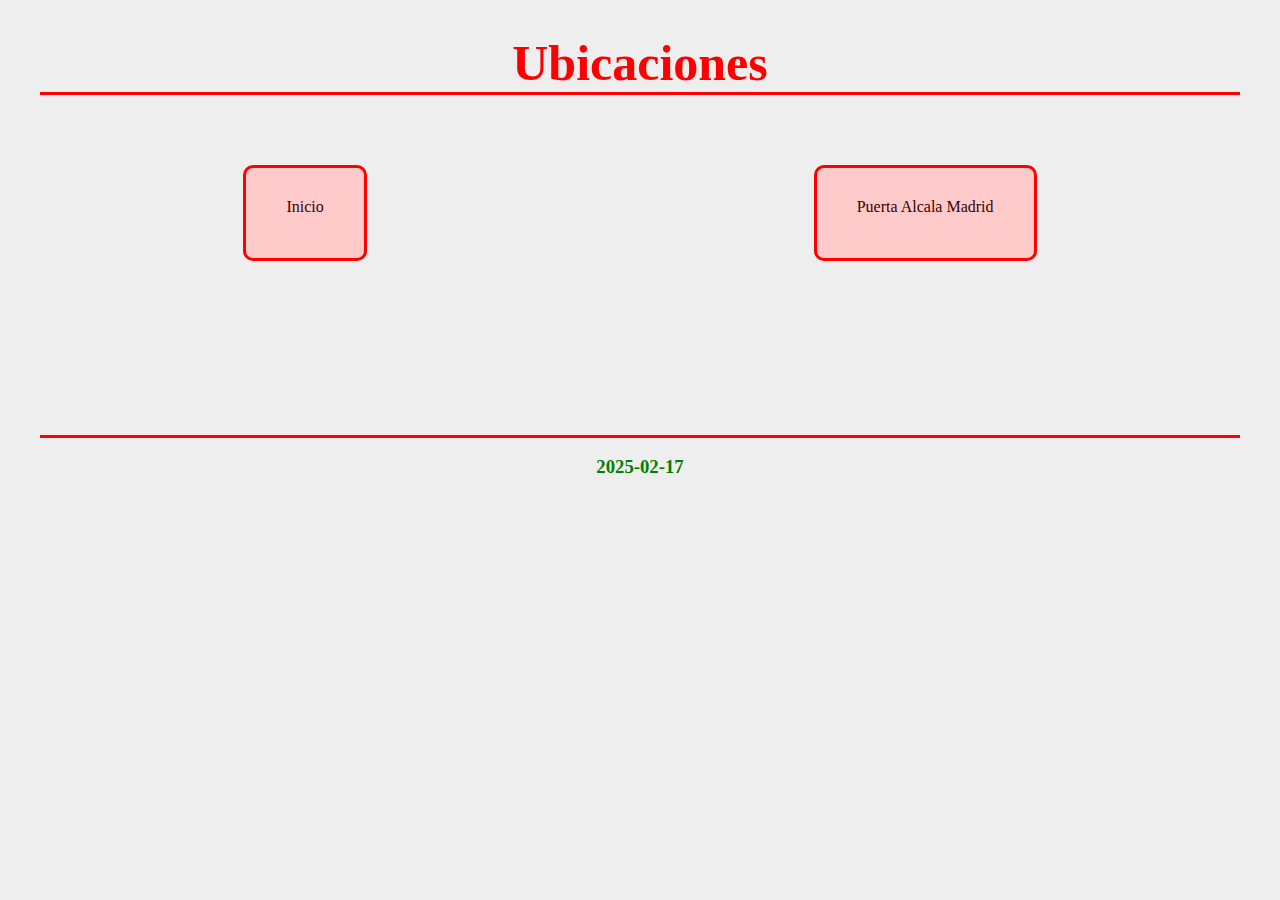
<file: LMSI/20250217/index.html>
<!DOCTYPE html>
<html lang="es">
<head>
    <meta charset="UTF-8">
    <meta name="viewport" content="width=device-width, initial-scale=1.0">
    <title>Ejemplo 01</title>
    <link rel="stylesheet" href="style.css">
</head>
<body>

    <header>
        <h1>Ubicaciones</h1>
    </header>

    <nav>
        <div class="nuevo">
            <a href="index.html">Inicio</a>
        </div>
        <div class="nuevo">
            <a href="puertaAlcalaMadrid.html">Puerta Alcala Madrid</a>
        </div>
    </nav>

    

<footer>
    <h3>2025-02-17</h3>
</footer>


</body>

</html>
</file>
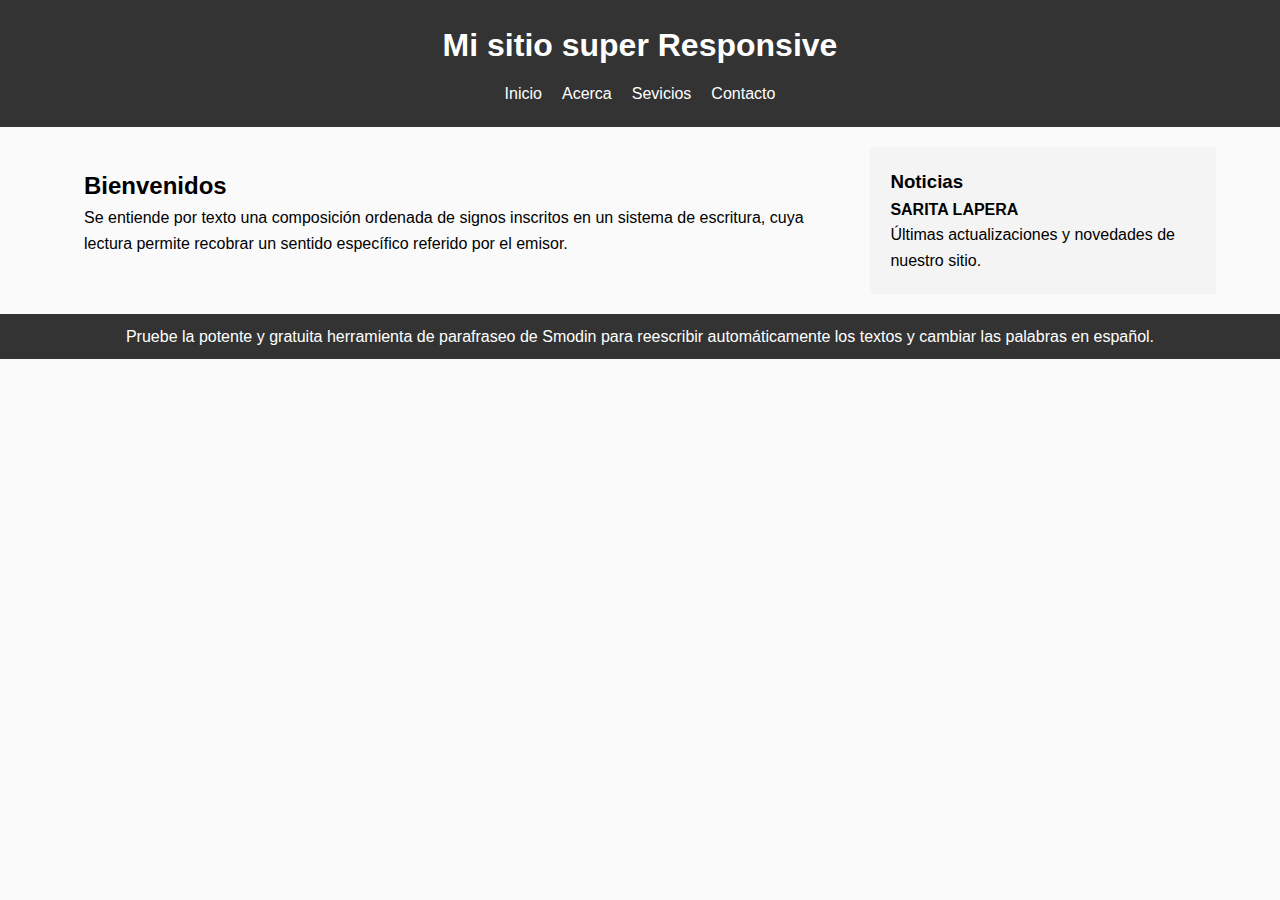
<file: LMSI/20250225/index.html>
<!DOCTYPE html>
<html lang="es">
<head>
    <meta charset="UTF-8">
    <meta name="viewport" content="width=device-width, initial-scale=1.0">
    <title>Práctica Responsive Design</title>
    <link rel="stylesheet" href="style.css">



</head>
<body>

    <!-- Encabezado con titulo y navegacion ( Ctrl + ç para poner comentarios) -->
<header>
    <h1>Mi sitio super Responsive</h1>

    <nav>
        <ul>
            <li> <a href="#">Inicio</a> </li>
            <li> <a href="#">Acerca</a> </li>
            <li> <a href="#">Sevicios</a> </li>
            <li> <a href="#">Contacto</a> </li>
        </ul>
    </nav>
</header>
<!-- Contenido principal dividido en dos secciones : contenido y sidebar -->
 <main>
    <section class="contenido">
        <h2>Bienvenidos</h2>
        <p>Se entiende por texto una composición ordenada de signos inscritos en un sistema de escritura, cuya lectura permite recobrar un sentido específico referido por el emisor.</p>
    </section>
    <aside class="sidebar">
        <h3>Noticias</h3>
        <h4>SARITA LAPERA</h4>
        <p>Últimas actualizaciones y novedades de nuestro sitio.</p>
    </aside>
 </main>

 <!-- Pie de página -->

 <footer>
    <p>Pruebe la potente y gratuita herramienta de parafraseo de Smodin para reescribir automáticamente los textos y cambiar las palabras en español.</p>
 </footer>



</body>
</html>
</file>
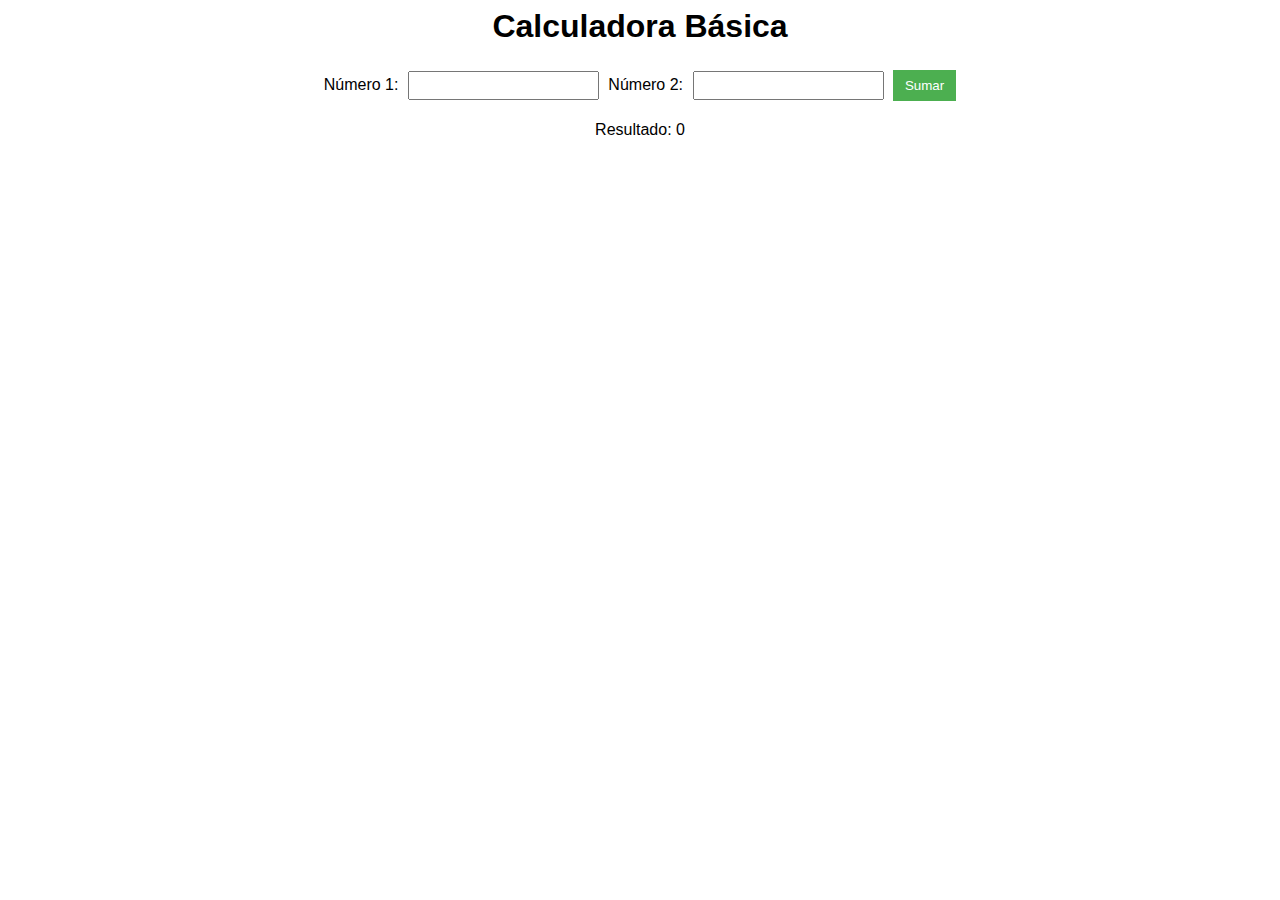
<file: LMSI/20250304/index.html>
<html lang="es">
<head>
    <meta charset="UTF-8">
    <meta name="viewport" content="width=device-width, initial-scale=1.0"> <!-- etiqueta es para que se adapte a cualquier dispositivo-->
    <title>Calculadora Básica</title>
    <link rel="stylesheet" href="style.css">


</head>

<body>
 <h1> Calculadora Básica</h1>
 <label for="num1">Número 1:</label>
 <input type="number" id="num1">

 <label for="num2">Número 2:</label>
 <input type="number" id="num2">

<button id="sumarBtn">Sumar</button>

<p>Resultado: <span id="resultado">0</span></p>

<script src="script.js"></script>

</body>
</html>
</file>
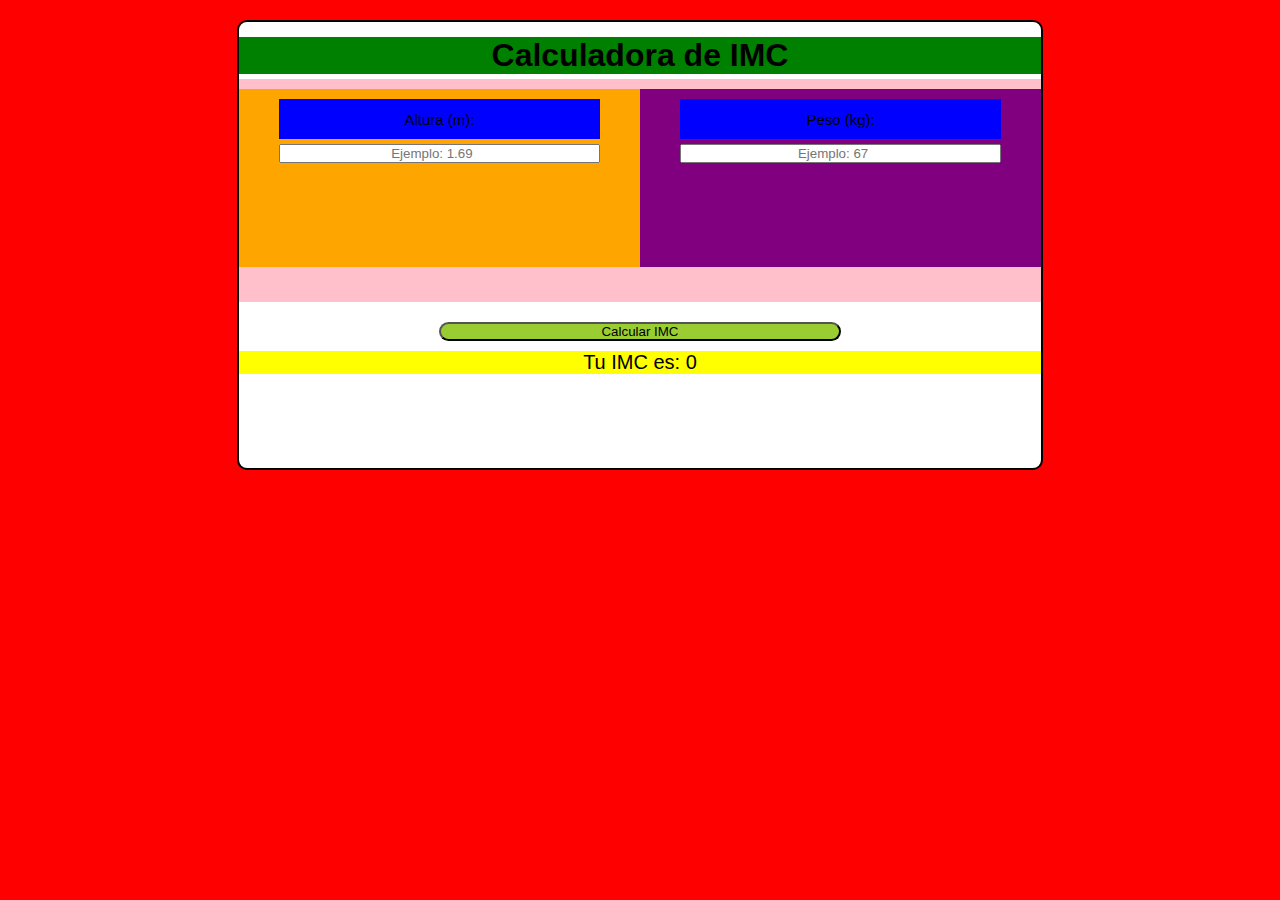
<file: LMSI/20250310/index.html>
<html lang="en">
<head>
    <meta charset="UTF-8">
    <meta name="viewport" content="width=device-width, initial-scale=1.0">
    <title>Document</title>
    <link rel="stylesheet" href="styles.css">
</head>
<body>

    <div class="container">

      <div id="titulo"><h1>Calculadora de IMC</h1></div>

        <div class="fila">

            <div class="columna1">
                <label for="altura">Altura (m):</label>
                <input type="number" id="altura" placeholder="Ejemplo: 1.69">
            </div>

            <div class="columna2">
                <label for="peso">Peso (kg):</label>
                <input type="number" id="peso" placeholder="Ejemplo: 67">
            </div>
            
        </div>

        <button id="calcularBtn">Calcular IMC</button>

        <p>Tu IMC es: <span id="resultado">0</span></p>

    </div>
    

    <script src="script.js"></script>
</body>
</html>
</file>
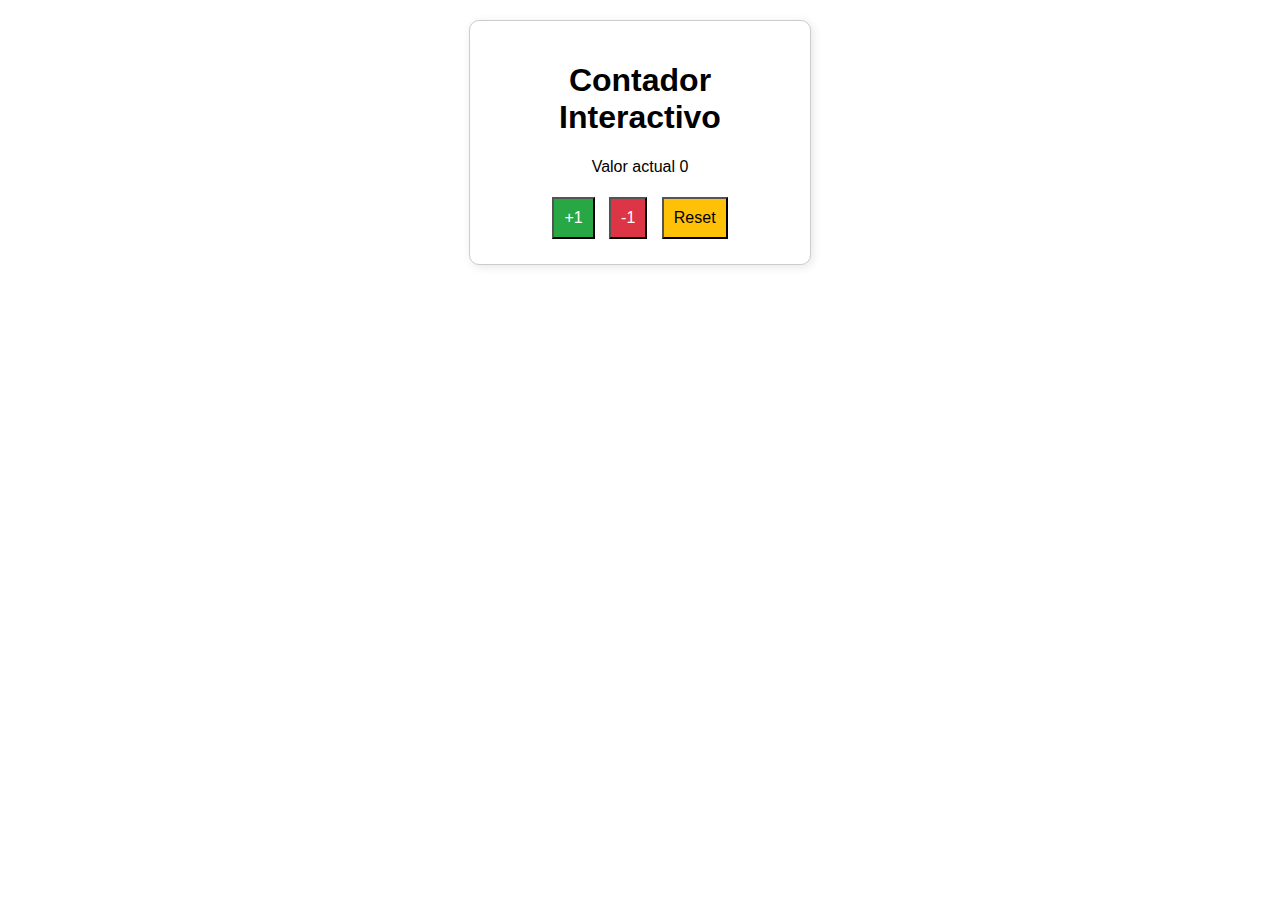
<file: LMSI/20250311/index.html>
<html lang="es">
<head>
    <meta charset="UTF-8">
    <meta name="viewport" content="width=device-width, initial-scale=1.0">
    <title>Contador Dinamico</title>
    <link rel="stylesheet" href="style.css">
</head>
<body>

    <div class="container">
        <h1>Contador Interactivo</h1>
        <p>Valor actual <span id="contador">0</span></p>

        <button id="aumentar">+1</button>
        <button id="disminuir">-1</button>
        <button id="resetear">Reset</button>
    </div>
    






    <script src="script.js"></script>
</body>
</html>
</file>
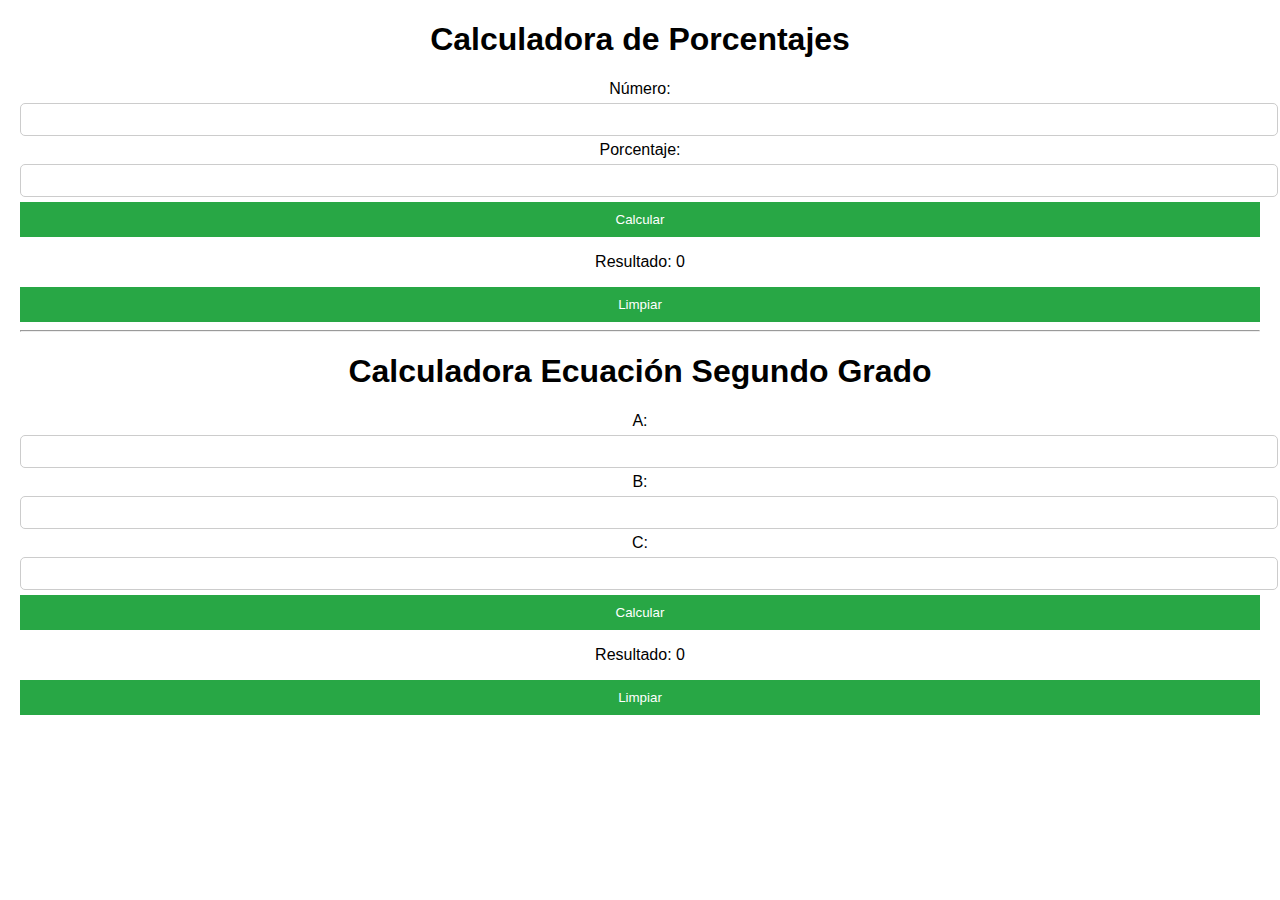
<file: LMSI/20250324/index.html>
<!DOCTYPE html>
<html lang="es">
<head>
    <meta charset="UTF-8">
    <meta name="viewport" content="width=device-width, initial-scale=1.0">
    <title>Calculadora de Porcentajes</title>
    <link rel="stylesheet" href="style.css">
</head>
<body>
<h1>Calculadora de Porcentajes</h1>
   <label for = "numero">Número:</label>
   <input type="number" id="numero">

   <label for = "porcentaje">Porcentaje:</label>
   <input type="number" id = "porcentaje">

   <button id ="calcularBtn">Calcular</button>

   <p>Resultado: <span id= "resultado">0</span></p>
   <button id = "limpiarBtn">Limpiar</button>

<hr>

<h1>Calculadora Ecuación Segundo Grado</h1>
   <label for = "a">A:</label>
   <input type="number" id="a">

   <label for = "b">B:</label>
   <input type="number" id = "b">

   <label for = "c">C:</label>
   <input type="number" id = "c">

   <button id ="calcularEqBtn">Calcular</button>

   <p>Resultado: <span id= "resultadoEq">0</span></p>
   <button id = "limpiarEqBtn">Limpiar</button>



   <script src = "script.js"></script>
</body>
</html>
</file>
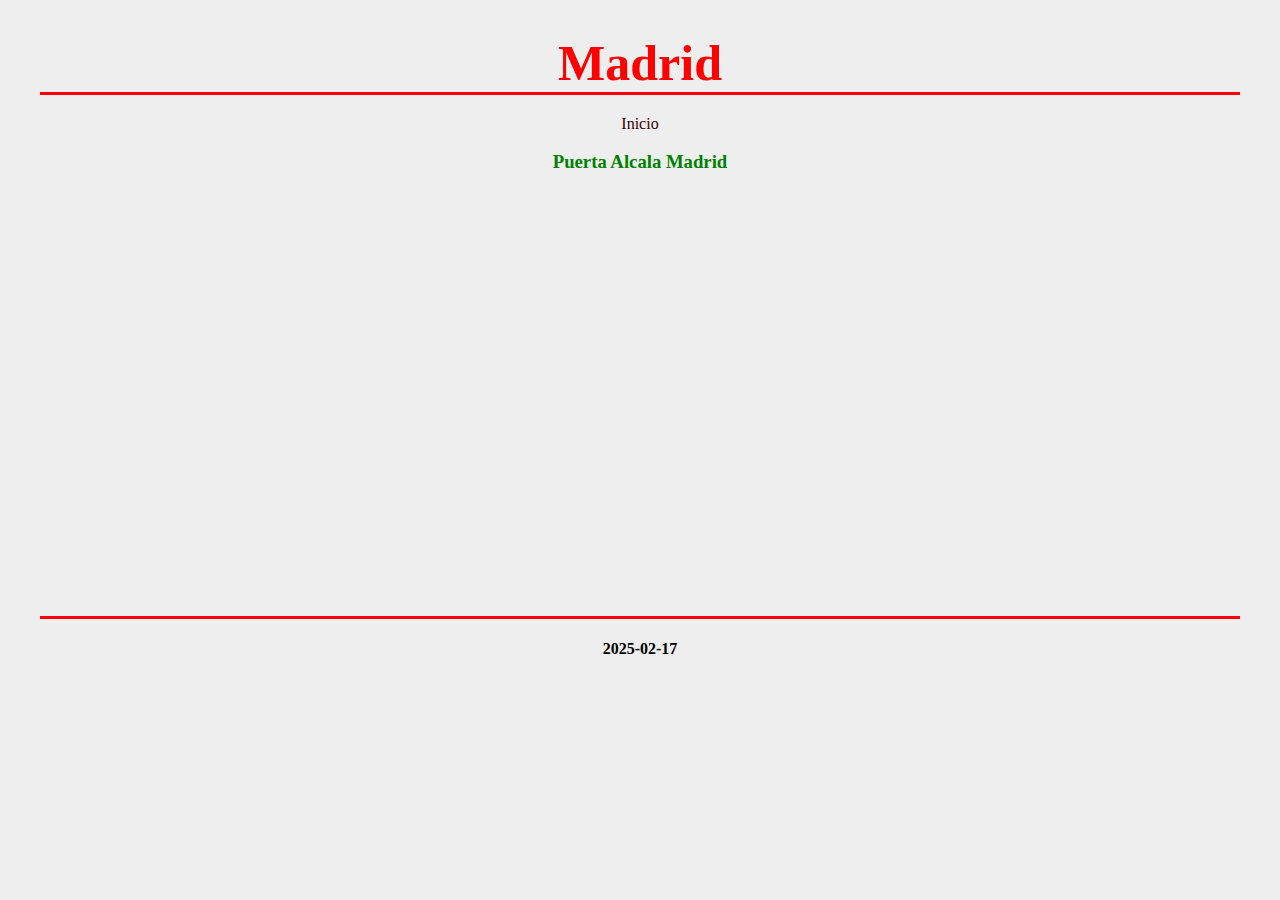
<file: LMSI/20250217/puertaAlcalaMadrid.html>
<!DOCTYPE html>
<html lang="es">
<head>
    <meta charset="UTF-8">
    <meta name="viewport" content="width=device-width, initial-scale=1.0">
    <title>Puerta Alcala Madrid</title>
    <link rel="stylesheet" href="style.css">
</head>
<body>
    

    <header>
        <h1>Madrid</h1>
    </header>

<article>

    <div>

        <a href="index.html">Inicio</a>

        <h3>Puerta Alcala Madrid</h3>
        <iframe src="https://www.google.com/maps/embed?pb=!1m18!1m12!1m3!1d3037.4968414310983!2d-3.691311924516844!3d40.
        419996055441274!2m3!1f0!2f0!3f0!3m2!1i1024!2i768!4f13.1!3m3!1m2!1s0xd42289a4a865227%3A0x98278b3a144a86f1!2sPuerta%20de%20Al
        cal%C3%A1!5e0!3m2!1ses!2ses!4v1739825280295!5m2!1ses!2ses" style="border:0;" allowfullscreen="" 
        loading="lazy" referrerpolicy="no-referrer-when-downgrade"></iframe>

    </div>

</article>

<footer>
    <h4>2025-02-17</h4>
</footer>


</body>
</html>
</file>
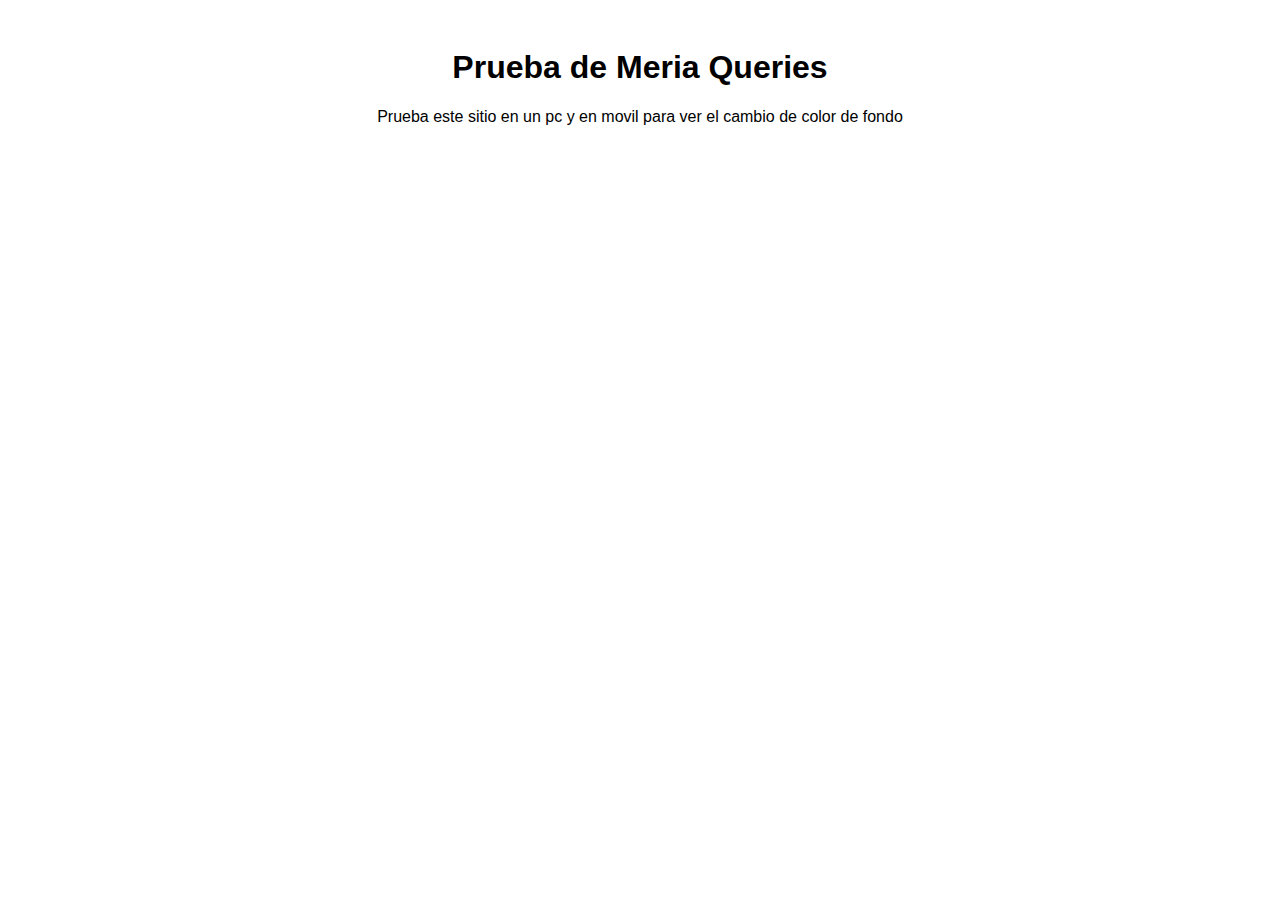
<file: LMSI/20250224/reponsi index.html>
<!DOCTYPE html>
<html lang="es">
<head>
    <meta charset="UTF-8">
    <meta name="viewport" content="width=device-width, initial-scale=1.0">
    <title>Ejemplo Media Queries</title>
    <link rel="stylesheet" href="style.css">



</head>


<body>

<h1>Prueba de Meria Queries</h1>
<p>Prueba este sitio en un pc y en movil para ver el cambio de color de fondo</p>







</body>
</html>
</file>
<file: LMSI/20250217/style.css>
body{
    width: 1200px;
    margin: auto;
    background: #eee;
}

h1{
    text-align: center;
    color: red;
    font-size: 50px;
    margin-bottom: 0px;
    border-bottom: solid red;


}

h2{
    text-align: center;
    color: blue;
}
h3{
    text-align: center;
    color: green;
}

nav{
    display: flex;
    text-align: center;
    justify-content: space-around;
    gap: 40px;
    margin-top: 20px;
    height: 300px;
}

article{
    display: flex;
    flex-direction: column;
    align-items: center;
    margin: auto;
    margin-top: 20px;
}

iframe{
    width: 800px;
    height: 400px;
}
a{
    text-decoration: none;
    color: rgb(54, 2, 2);
    text-align: center;
    padding: 40px;
  
    
}
div{
   
    text-align: center;
}
.nuevo{
    text-align: center;
    padding-top: 30px;
    border-radius: 10px;
    border: solid red;
    background: rgb(255, 202, 202);
    height: 60px;
    margin-top: 50px;
}
footer{
    text-align: center;
    height: 50px;
    width: 100%;
    margin: auto;
    border-top: solid red;
    margin-top: 20px;
}
</file>
<file: LMSI/20250304/style.css>
body{
    font-family: Arial, sans-serif;
    text-align: center;
}

input{
    margin: 5px;
    padding: 5px;
}

button{
    padding: 8px 12px;
    background-color: #4CAF50;
    color: white;
    border: none;
    cursor: pointer;
}
</file>
<file: LMSI/20250310/styles.css>
*{
    margin: 0px;
    padding: 0px;
    box-sizing: border-box;
}

body{
    width: 90%;
    margin: auto;
    font-family: 'Segoe UI', sans-serif;
    background: red;
}

.container{
    width: 70%;
    margin: auto;
    margin-top: 20px;
    height: 50%;
    text-align: center;
    background: white;
    border: solid 2px black;
    border-radius: 10px;

}
#titulo{
    text-align: center;
    background: green;
}
h1{
   
    margin-top: 15px;
    text-align: center;
}

label{
    display: flex;
    width: 80%;
    margin: auto;
    margin-top: 10px;
    font-size: 15px;
    background: blue;
    justify-content: center; /* Centra horizontalmente */
    align-items: center; /* Centra verticalmente */
    height: 40px; /* Asegurate de que tenga altura */

}

.fila{
    display: flex;
    background: pink;
    height: 50%;
    margin-top: 5px;
}
.columna1{
    width: 50%;
    background: orange;
    height: 80%;
    margin-top: 10px;
}
.columna2{
    width: 50%;
    background: purple;
    height: 80%;
    margin-top: 10px;
}
input{
    margin: auto;
    margin-top: 5px;
    width: 80%;
    text-align: center;

}

button{
    background: yellowgreen;
    width: 50%;
    margin: auto;
    border-radius: 20px;
    margin-top: 20px;
}
button:hover{
    background: green;
}
button:active{
    background: rgb(114, 241, 10);
}
p{
    text-align: center;
    background: yellow;
    margin-top: 10px;
    font-size: 20px;
    color: black;
    
}
@media (max-width:768px){
    .container{
        flex-direction: column;
    }
    .fila{
        flex-direction: column;
    }
    .columna1{
        width: 100%;
    }
    .columna2{
        width: 100%;
    }
}
</file>
<file: LMSI/20250311/style.css>
body {
    font-family: Arial, sans-serif;
    text-align: center;
    margin: 20px;
}
 
.container {
    max-width: 300px;
    margin: auto;
    padding: 20px;
    border: 1px solid #ccc;
    border-radius: 10px;
    background-color: white;
    box-shadow: 2px 2px 10px rgba(0, 0, 0, 0.1);
}
 
button {
    padding: 10px;
    margin: 5px;
    font-size: 16px;
    cursor: pointer;
}
 
#aumentar {
    background-color: #28a745;
    color: white;
}
 
#disminuir {
    background-color: #dc3545;
    color: white;
}
 
#resetear {
    background-color: #ffc107;
    color: black;
}
</file>
<file: LMSI/20250324/style.css>
body {
    font-family: Arial, sans-serif;
    text-align: center;
    margin: 20px;
}

.container {
    max-width: 400px;
    margin: auto;
    padding: 20px;
    border: 1px solid #ccc;
    border-radius: 10px;
    box-shadow: 2px 2px 10px rgba(0, 0, 0, 0.1);
}

input {
    width: 100%;
    padding: 8px;
    margin: 5px 0;
    border: 1px solid #ccc;
    border-radius: 5px;
}

button {
    width: 100%;
    padding: 10px;
    background-color: #28a745;
    color: white;
    border: none;
    cursor: pointer;
}

@media (max-width: 600px) {
    .container {
        width: 90%;
    }
}
</file>
<file: LMSI/20250224/style.css>
body{
    background-color: white;
    font-family: Arial, sans-serif;
    text-align: center;
    padding: 20px;
}

@media (max-width:768px){
    body{
        background-color: rgb(238, 49, 49);
    }
}

/*line-height: 100px; se usa para alinear el texto o caja en el centro (buscar mas informacion*/
</file>
<file: LMSI/20250225/style.css>
/* 1. Reset básico: elimina márgenes y paddings para evitar comportamientos inesperados */
* {
    margin: 0;
    padding: 0;
    box-sizing: border-box;
  }
  
  /* 2. Estilos generales para el body */
  body {
    font-family: Arial, sans-serif;
    line-height: 1.6; /* Mejora la lejibilidad del texto*/
    background-color: #fafafa;
  }
  
  /* 3. Estilos para el header */
  header {
    background-color: #333;
    color: #fff;
    padding: 20px;
    text-align: center;
  }
  
  /* Navegación en el header: menú horizontal centrado */
  header nav ul {
    list-style: none; /*Eliminar los puntos de la lista*/
    display: flex;
    justify-content: center; 
    margin-top: 10px;
  }
  
  header nav ul li {
    margin: 0 10px;
  }
  
  header nav ul li a {
    color: #fff;
    text-decoration: none;
  }
  
  /* 4. Estilos para el main: contenedor flexible usando porcentajes */
  main {
    display: flex;
    width: 90%;           /* Ocupa el 90% del ancho del viewport */
    max-width: 1200px;    /* Ancho máximo para que no se extienda demasiado en pantallas grandes */
    margin: 20px auto;    /* Centrado horizontal y espacio superior/inferior */
  }
  
  /* Estilos para la sección de contenido principal */
  .contenido {
    width: 70%;           /* El 70% del ancho del main */
    padding: 20px;
  }
  
  /* Estilos para la barra lateral */
  .sidebar {
    width: 30%;           /* El 30% del ancho del main */
    background-color: #f4f4f4;
    padding: 20px;
  }
  
  /* 5. Estilos para el footer */
  footer {
    background-color: #333;
    color: #fff;
    text-align: center;
    padding: 10px;
  }
  
  /* 6. Media Queries: Adaptación para dispositivos con pantalla pequeña */
  @media (max-width: 768px) {
    /* Cambia la dirección del contenedor principal a vertical */
    main {
      flex-direction: column;
    }
    
    /* Cada sección ocupará el 100% del ancho */
    .contenido, .sidebar {
      width: 100%;
    }
    
    /* Opcional: Ajuste de márgenes o paddings si es necesario */
  }
</file>
